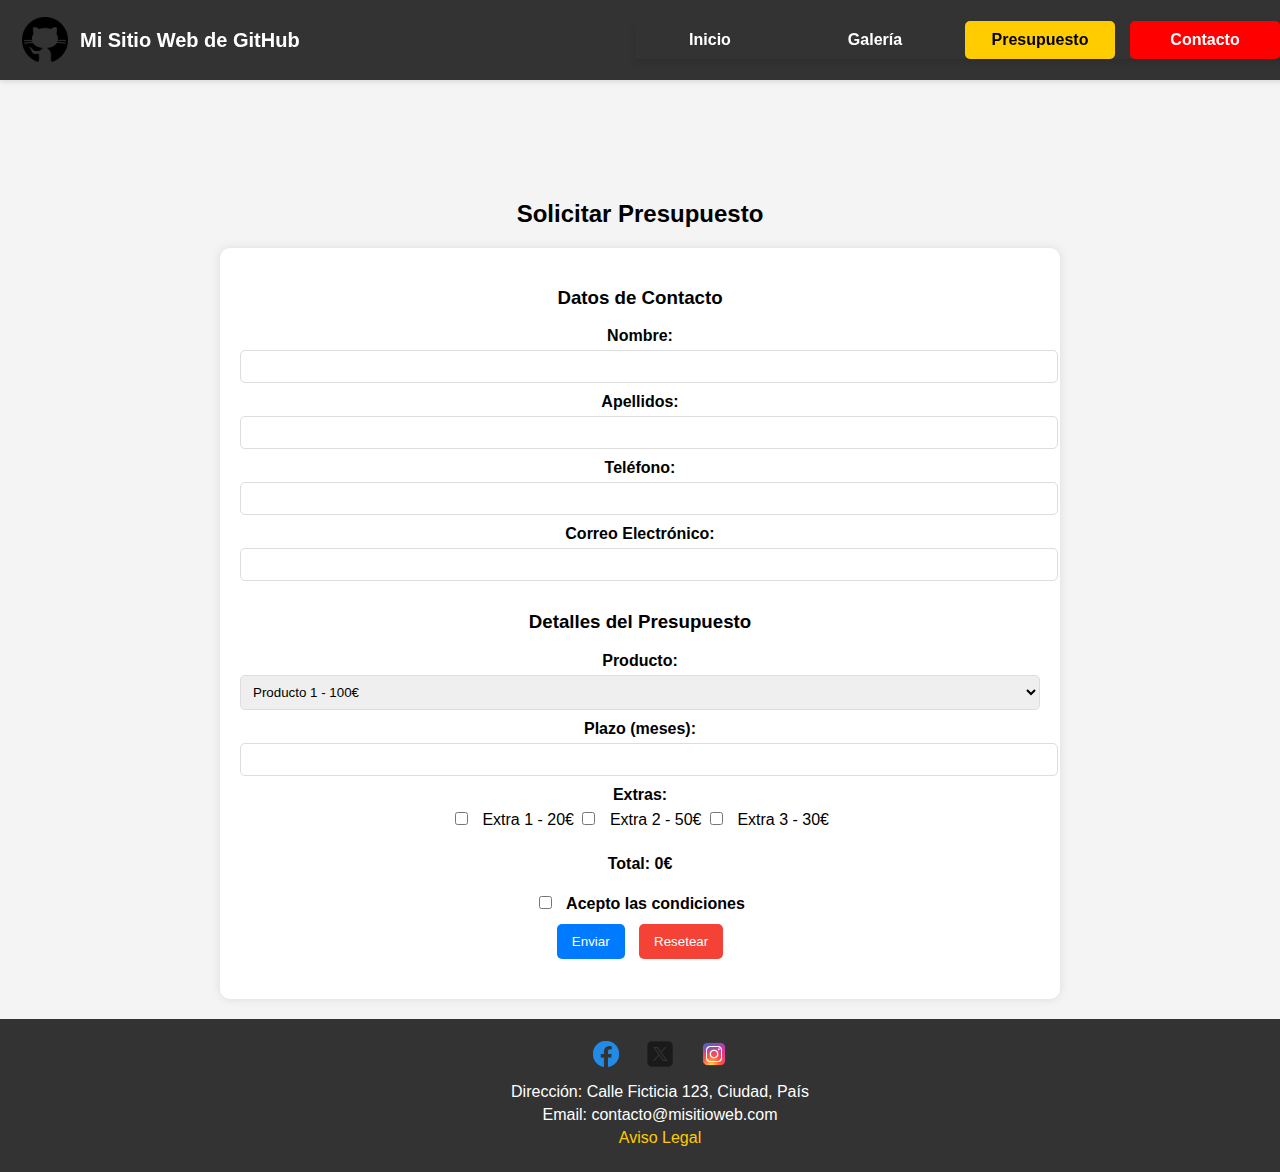
<file: presupuesto.html>
<!DOCTYPE html>
<html lang="es">
<head>
    <meta charset="UTF-8">
    <meta name="viewport" content="width=device-width, initial-scale=1.0">
    <title>Presupuesto - Mi Sitio Web de GitHub</title>
    <link rel="stylesheet" href="css/styles.css">
    <script defer src="js/presupuesto.js"></script>
</head>
<body>
    <header>
        <div class="logo">
            <img src="img/Logo.png" alt="Logo de Mi Sitio Web">
            <h1>Mi Sitio Web de GitHub</h1>
        </div>
        <nav>
            <ul>
                <li><a href="index.html">Inicio</a></li>
                <li><a href="galeria.html">Galería</a></li>
                <li><a href="presupuesto.html" class="active">Presupuesto</a></li>
                <li><a href="contacto.html">Contacto</a></li>
            </ul>
        </nav>
    </header>

    <main>
        <h2>Solicitar Presupuesto</h2>
        <form id="presupuesto-form">
            <div class="section">
                <h3>Datos de Contacto</h3>
                <label for="nombre">Nombre:</label>
                <input type="text" id="nombre" name="nombre" required>
                <span id="error-nombre" class="error" style="display:none; color:red;">Nombre inválido</span>

                <label for="apellidos">Apellidos:</label>
                <input type="text" id="apellidos" name="apellidos" required>
                <span id="error-apellidos" class="error" style="display:none; color:red;">Apellidos inválidos</span>

                <label for="telefono">Teléfono:</label>
                <input type="text" id="telefono" name="telefono" required>
                <span id="error-telefono" class="error" style="display:none; color:red;">Teléfono inválido</span>

                <label for="email">Correo Electrónico:</label>
                <input type="email" id="email" name="email" required>
                <span id="error-email" class="error" style="display:none; color:red;">Correo inválido</span>
            </div>

            <div class="section">
                <h3>Detalles del Presupuesto</h3>
                <label for="producto">Producto:</label>
                <select id="producto" name="producto">
                    <option value="producto1" data-precio="100">Producto 1 - 100€</option>
                    <option value="producto2" data-precio="200">Producto 2 - 200€</option>
                    <option value="producto3" data-precio="300">Producto 3 - 300€</option>
                </select>

                <label for="plazo">Plazo (meses):</label>
                <input type="number" id="plazo" name="plazo" min="1" required>

                <label for="extras">Extras:</label>
                <input type="checkbox" id="extra1" name="extras" data-precio="20"> Extra 1 - 20€
                <input type="checkbox" id="extra2" name="extras" data-precio="50"> Extra 2 - 50€
                <input type="checkbox" id="extra3" name="extras" data-precio="30"> Extra 3 - 30€

                <p>Total: <span id="total">0</span>€</p>
            </div>

            <div class="section">
                <label>
                    <input type="checkbox" id="aceptar-condiciones" required> Acepto las condiciones
                </label>
                <button type="submit" id="enviar">Enviar</button>
                <button type="reset">Resetear</button>
            </div>
        </form>
    </main>

    <footer>
        <div class="footer-content">
            <div class="social-icons">
                <a href="https://www.facebook.com" target="_blank"><img src="img/facebook-icon.png" alt="Facebook"></a>
                <a href="https://www.twitter.com" target="_blank"><img src="img/twitter-icon.png" alt="Twitter"></a>
                <a href="https://www.instagram.com" target="_blank"><img src="img/instagram-icon.png" alt="Instagram"></a>
            </div>
            <p>Dirección: Calle Ficticia 123, Ciudad, País</p>
            <p>Email: contacto@misitioweb.com</p>
            <p><a href="aviso-legal.html">Aviso Legal</a></p>
        </div>
    </footer>
</body>
</html>
</file>
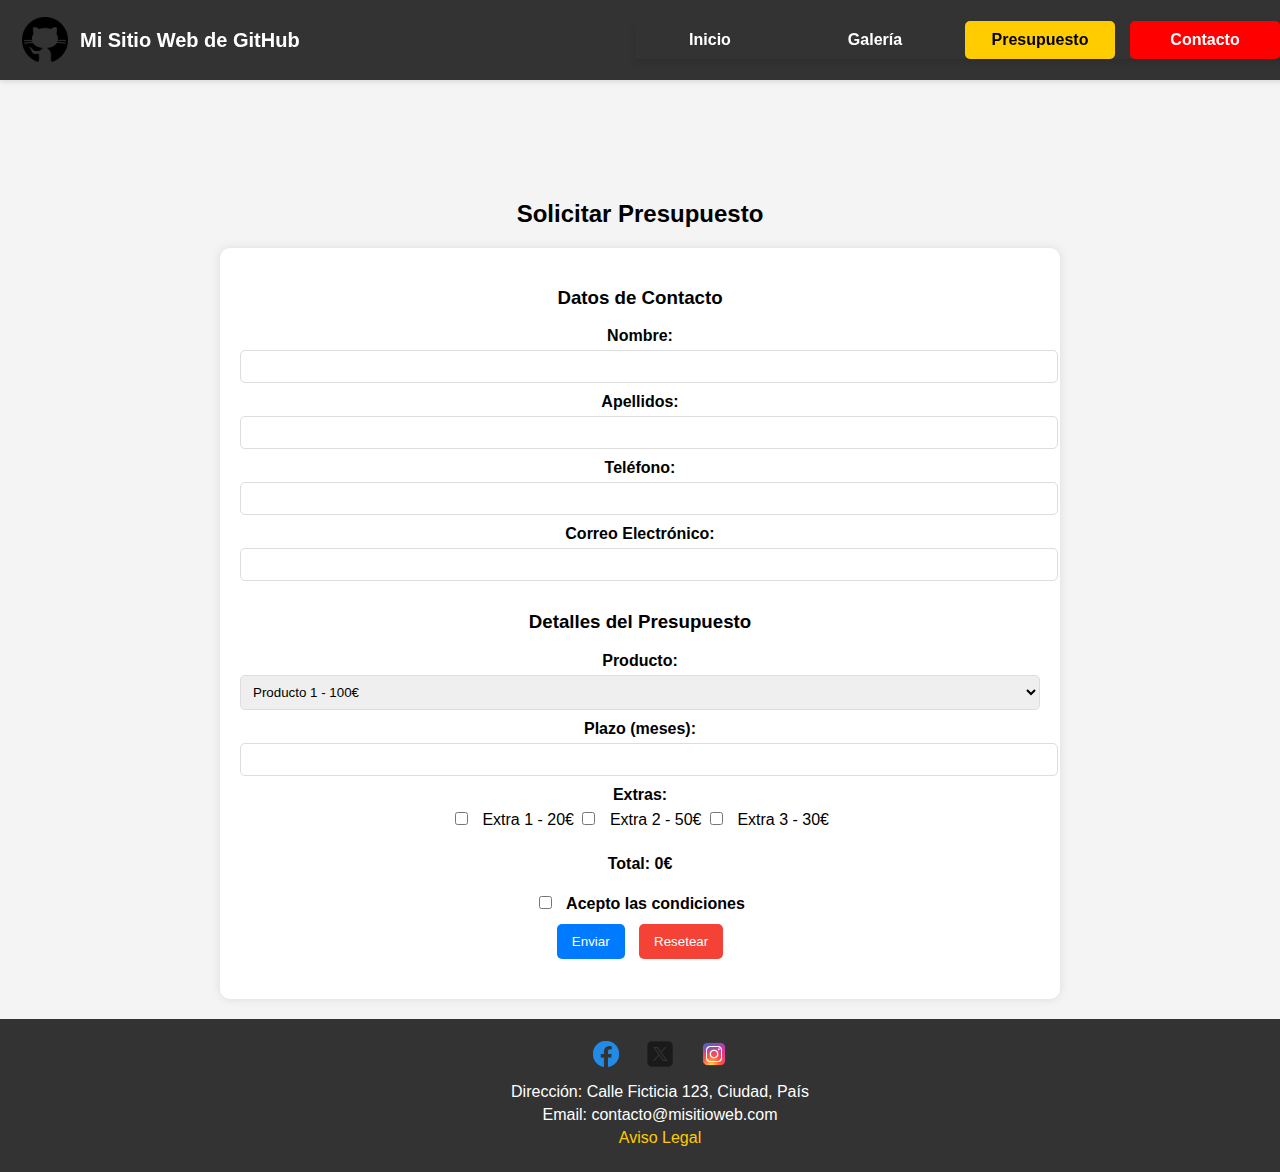
<file: views/presupuesto.html>
<!DOCTYPE html>
<html lang="es">
<head>
    <meta charset="UTF-8">
    <meta name="viewport" content="width=device-width, initial-scale=1.0">
    <title>Presupuesto - Mi Sitio Web de GitHub</title>
    <link rel="stylesheet" href="../css/styles.css">
    <script defer src="../js/presupuesto.js"></script>
</head>
<body>
    <header>
        <div class="logo">
            <img src="../img/Logo.png" alt="Logo de Mi Sitio Web">
            <h1>Mi Sitio Web de GitHub</h1>
        </div>
        <nav>
            <ul>
                <li><a href="../index.html">Inicio</a></li>
                <li><a href="galeria.html">Galería</a></li>
                <li><a href="presupuesto.html" class="active">Presupuesto</a></li>
                <li><a href="contacto.html">Contacto</a></li>
            </ul>
        </nav>
    </header>

    <main>
        <h2>Solicitar Presupuesto</h2>
        <form id="presupuesto-form">
            <div class="section">
                <h3>Datos de Contacto</h3>
                <label for="nombre">Nombre:</label>
                <input type="text" id="nombre" name="nombre" required>
                <span id="error-nombre" class="error" style="display:none; color:red;">Nombre inválido</span>

                <label for="apellidos">Apellidos:</label>
                <input type="text" id="apellidos" name="apellidos" required>
                <span id="error-apellidos" class="error" style="display:none; color:red;">Apellidos inválidos</span>

                <label for="telefono">Teléfono:</label>
                <input type="text" id="telefono" name="telefono" required>
                <span id="error-telefono" class="error" style="display:none; color:red;">Teléfono inválido</span>

                <label for="email">Correo Electrónico:</label>
                <input type="email" id="email" name="email" required>
                <span id="error-email" class="error" style="display:none; color:red;">Correo inválido</span>
            </div>

            <div class="section">
                <h3>Detalles del Presupuesto</h3>
                <label for="producto">Producto:</label>
                <select id="producto" name="producto">
                    <option value="producto1" data-precio="100">Producto 1 - 100€</option>
                    <option value="producto2" data-precio="200">Producto 2 - 200€</option>
                    <option value="producto3" data-precio="300">Producto 3 - 300€</option>
                </select>

                <label for="plazo">Plazo (meses):</label>
                <input type="number" id="plazo" name="plazo" min="1" required>

                <label for="extras">Extras:</label>
                <input type="checkbox" id="extra1" name="extras" data-precio="20"> Extra 1 - 20€
                <input type="checkbox" id="extra2" name="extras" data-precio="50"> Extra 2 - 50€
                <input type="checkbox" id="extra3" name="extras" data-precio="30"> Extra 3 - 30€

                <p>Total: <span id="total">0</span>€</p>
            </div>

            <div class="section">
                <label>
                    <input type="checkbox" id="aceptar-condiciones" required> Acepto las condiciones
                </label>
                <button type="submit" id="enviar">Enviar</button>
                <button type="reset">Resetear</button>
            </div>
        </form>
    </main>

    <footer>
        <div class="footer-content">
            <div class="social-icons">
                <a href="https://www.facebook.com" target="_blank"><img src="../img/facebook-icon.png" alt="Facebook"></a>
                <a href="https://www.twitter.com" target="_blank"><img src="../img/twitter-icon.png" alt="Twitter"></a>
                <a href="https://www.instagram.com" target="_blank"><img src="../img/instagram-icon.png" alt="Instagram"></a>
            </div>
            <p>Dirección: Calle Ficticia 123, Ciudad, País</p>
            <p>Email: contacto@misitioweb.com</p>
            <p><a href="aviso-legal.html">Aviso Legal</a></p>
        </div>
    </footer>
</body>
</html>
</file>
<file: css/styles.css>
/* Estilos generales */
html, body {
    height: 100%; /* Asegura que ocupen toda la altura disponible */
    margin: 0;
    padding: 0;
    background-color: #f4f4f4;
    display: flex;
    flex-direction: column; /* Asegura que los elementos se apilen verticalmente */
}

body {
    font-family: Arial, sans-serif;
    padding-top: 80px; /* Evita que el contenido quede debajo del header */
    overflow-x: hidden; /* Evita desbordamientos horizontales */
    flex: 1; /* Permite que el cuerpo se expanda para llenar el espacio disponible */
}

/* Ajustar el header */
header {
    display: flex;
    justify-content: space-between; /* Espacio entre el logo y el menú */
    align-items: center;
    padding: 15px 20px;
    background: #333;
    position: fixed;
    top: 0;
    left: 0;
    width: 100%;
    z-index: 1000;
    box-shadow: 0 2px 5px rgba(0, 0, 0, 0.1);
}

/* Contenedor del logo y título */
.header-left {
    display: flex;
    align-items: center;
}

/* Estilos del logo */
.logo {
    display: flex;
    align-items: center;
}

.logo img {
    width: 50px; /* Tamaño del logo */
    height: auto;
    margin-right: 10px;
}

.logo h1 {
    color: white;
    font-size: 20px;
    margin: 0;
}

/* Ajustar el nav para que no ocupe todo el ancho */
nav {
    background: none; /* Quita el fondo negro extra */
    position: static;
    width: auto;
    padding: 0;
    justify-content: center;
    align-items: center;
    box-shadow: 0px 4px 6px rgba(0, 0, 0, 0.1);
    z-index: 1000; /* Mantiene la barra sobre el mapa */
    overflow: hidden; /* Evita que el contenido se desborde */
}

/* Mantiene los botones alineados */
nav ul {
    display: flex;
    list-style: none;
    padding: 0;
    margin: 0;
    gap: 15px;
    flex-wrap: nowrap; /* Evita que los elementos se envuelvan en otra línea */
    justify-content: center; /* Centra los elementos en la barra */
    overflow-x: auto; /* Permite desplazamiento horizontal si es necesario */
    white-space: nowrap;
    padding-right: 20px;
}

nav ul::-webkit-scrollbar {
    display: none; /* Oculta la barra de desplazamiento en navegadores Webkit */
}

nav ul li {
    display: inline-block;
    flex-shrink: 0; /* Evita que los elementos se reduzcan */
}

nav ul li a {
    color: white;
    text-decoration: none;
    padding: 10px 15px;
    font-weight: bold;
    transition: background 0.3s ease;
    display: block;
    border-radius: 5px;
    text-align: center;
    min-width: 120px; /* Uniformidad entre botones */
}

/* Estilos específicos para el botón de contacto */
nav ul li:last-child {
    flex-shrink: 0;
}

nav ul li:last-child a {
    background-color: red !important;
    display: block !important;
    visibility: visible !important;
    opacity: 1 !important;
    white-space: nowrap;
    overflow: hidden;
    text-overflow: ellipsis;
    max-width: 180px;
    min-width: 120px;
}

/* Página activa */
nav ul li a.active {
    background-color: #ffcc00;
    color: black;
}

/* Efecto hover */
nav ul li a:hover {
    background-color: #555;
}

/* Ajustes para pantallas pequeñas */
@media (max-width: 1024px) {
    nav {
        width: 100%;
        overflow-x: auto; /* Permitir desplazamiento horizontal en pantallas medianas */
    }
    
    nav ul {
        justify-content: flex-start; /* Alinear a la izquierda si se desborda */
    }

    nav ul li a {
        padding: 10px 10px;
        font-size: 14px;
    }

    nav ul li:last-child a {
        max-width: 140px;
    }
}

/* Contenido principal */
main {
    padding: 20px;
    margin-top: 80px; /* Deja espacio debajo del header */
    text-align: center;
    flex: 1; /* Hace que el contenido principal se expanda para llenar el espacio disponible */
}

/* Corregir botón de contacto */
.contact-button {
    display: inline-block;
    background: #28a745;
    color: white;
    padding: 12px 20px;
    border-radius: 5px;
    text-decoration: none;
    font-size: 16px;
    position: fixed;
    bottom: 20px;
    right: 20px;
    z-index: 1000;
}

.contact-button:hover {
    background: #218838;
}

/* Galería */
#gallery {
    display: flex;
    flex-wrap: wrap;
    justify-content: center;
    gap: 10px;
}

.gallery-item {
    width: 200px;
    height: auto;
    border-radius: 5px;
    box-shadow: 0 0 5px rgba(0, 0, 0, 0.1);
}

/* Sección Noticias */
#noticias {
    display: flex;
    flex-wrap: wrap;
    justify-content: center;
    gap: 20px;
    margin-top: 20px;
}

.noticia {
    width: 300px;
    background: white;
    padding: 15px;
    box-shadow: 0 0 10px rgba(0, 0, 0, 0.1);
    border-radius: 8px;
}

.noticia img {
    width: 100%;
    border-radius: 5px;
}

.noticia h3 {
    font-size: 18px;
    margin: 10px 0;
}

.noticia p {
    font-size: 14px;
    color: #666;
}

.noticia a {
    text-decoration: none;
    color: #007bff;
    font-weight: bold;
}

/* Pie de página */
footer {
    background: #333;
    color: white;
    text-align: center;
    padding: 20px;
    position: relative;
    width: 100%;
    bottom: 0;
    flex-shrink: 0; /* Evita que se contraiga */
}

/* Añadir contenido y iconos */
footer .footer-content {
    max-width: 1200px;
    margin: 0 auto;
}

footer .social-icons {
    margin-bottom: 10px;
}

footer .social-icons a {
    margin: 0 10px;
}

footer .social-icons img {
    width: 30px;
    height: auto;
}

footer p {
    margin: 5px 0;
}

footer p a {
    color: #ffcc00;
    text-decoration: none;
}

/* Estilos para el formulario de presupuesto */
#presupuesto-form {
    max-width: 800px;
    margin: 0 auto;
    padding: 20px;
    background-color: #fff;
    border-radius: 10px;
    box-shadow: 0 0 10px rgba(0, 0, 0, 0.1);
}

#presupuesto-form .section {
    margin-bottom: 20px;
}

#presupuesto-form label {
    display: block;
    margin-bottom: 5px;
    font-weight: bold;
}

#presupuesto-form input,
#presupuesto-form select {
    width: 100%;
    padding: 8px;
    margin-bottom: 10px;
    border: 1px solid #ddd;
    border-radius: 5px;
}

#presupuesto-form input[type="checkbox"] {
    width: auto;
    margin-right: 10px;
}

#presupuesto-form button {
    padding: 10px 15px;
    background-color: #007bff;
    color: white;
    border: none;
    border-radius: 5px;
    cursor: pointer;
}

#presupuesto-form button:disabled {
    background-color: #ccc;
}

#presupuesto-form button[type="reset"] {
    background-color: #f44336;
    margin-left: 10px;
}

#presupuesto-form p {
    font-size: 16px;
    font-weight: bold;
    margin-top: 20px;
}

/* Mensajes de error o validación */
#presupuesto-form .error {
    color: red;
    font-size: 14px;
}

/* Contenedor del mapa */
.map-container {
    position: relative;
    width: 100%;
    max-width: 1000px; /* Ajustar según necesidad */
    margin: 20px auto; /* Espacio arriba y abajo */
    overflow: hidden; /* Evita desbordamientos */
}

/* Mapa */
#map {
    position: relative;
    width: 100%;
    height: 600px;
    border-radius: 10px; /* Solo para diseño */
    z-index: 0; /* Asegura que no se superponga a otros elementos */
}
</file>
